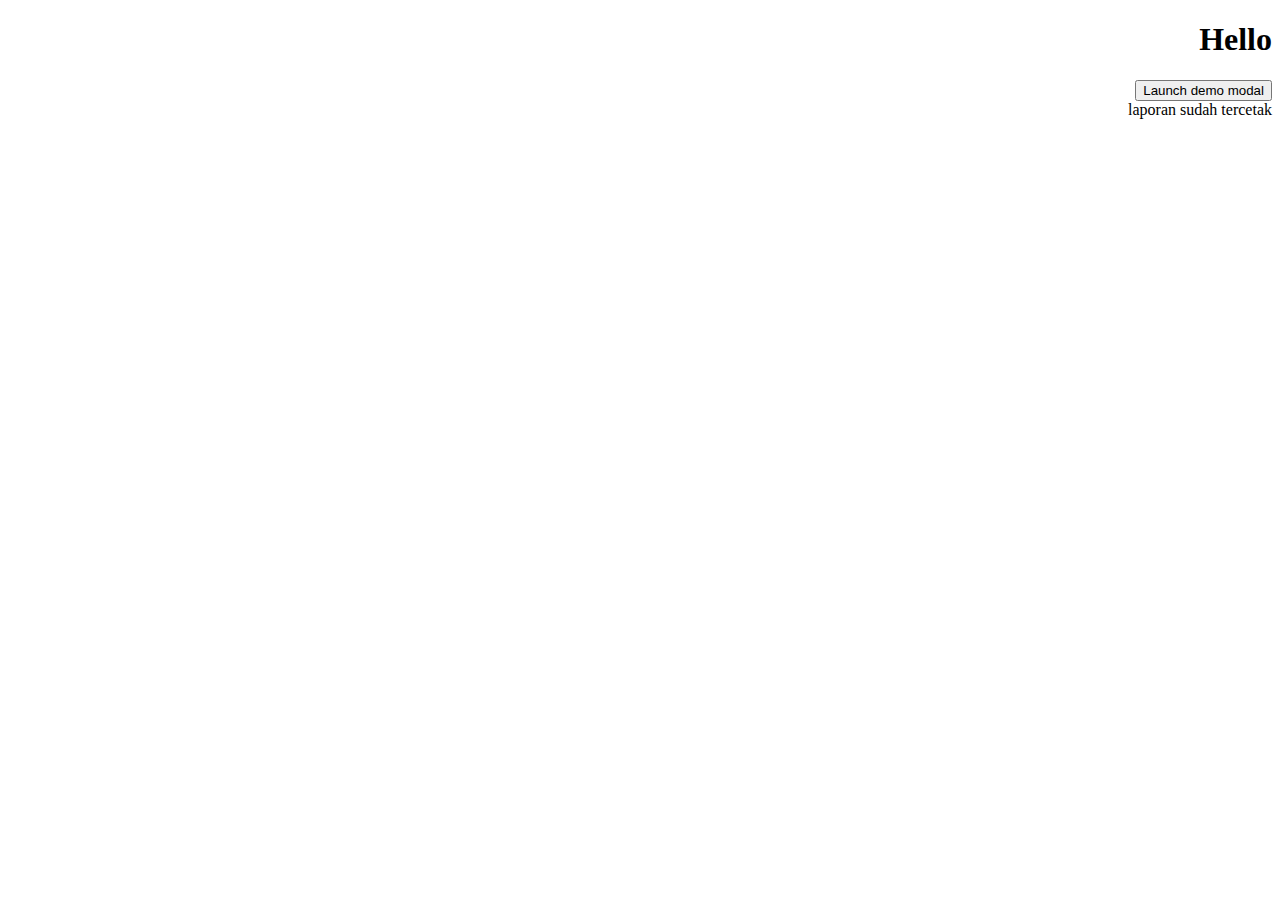
<file: bootstrap/popup.html>
<!doctype html>
<html lang="ar" dir="rtl">
  <head>
   
  </head>
  <body>
    <h1>Hello</h1>
    <button type="button" class="btn btn-primary" data-toggle="modal" data-target="#contohmodal">
      Launch demo modal
    </button>
    <div class="modal-fade" id="contohmodal" role="dialog" aria-labelledby="modallabel" aria-hidden="true">
      <div class="modal-dialog" role="document">
          <div class="modal-content"> laporan sudah tercetak</div>
      </div>
    </div>
  

    <!-- Optional JavaScript; choose one of the two! -->

    <!-- Option 1: Bootstrap Bundle with Popper -->
    <script src="https://cdn.jsdelivr.net/npm/bootstrap@5.3.0-alpha1/dist/js/bootstrap.bundle.min.js" integrity="sha384-w76AqPfDkMBDXo30jS1Sgez6pr3x5MlQ1ZAGC+nuZB+EYdgRZgiwxhTBTkF7CXvN" crossorigin="anonymous"></script>

    <!-- Option 2: Separate Popper and Bootstrap JS -->
    <!--
    <script src="https://cdn.jsdelivr.net/npm/@popperjs/core@2.11.6/dist/umd/popper.min.js" integrity="sha384-oBqDVmMz9ATKxIep9tiCxS/Z9fNfEXiDAYTujMAeBAsjFuCZSmKbSSUnQlmh/jp3" crossorigin="anonymous"></script>
    <script src="https://cdn.jsdelivr.net/npm/bootstrap@5.3.0-alpha1/dist/js/bootstrap.min.js" integrity="sha384-mQ93GR66B00ZXjt0YO5KlohRA5SY2XofN4zfuZxLkoj1gXtW8ANNCe9d5Y3eG5eD" crossorigin="anonymous"></script>
    -->
  </body>
</html>
</file>
